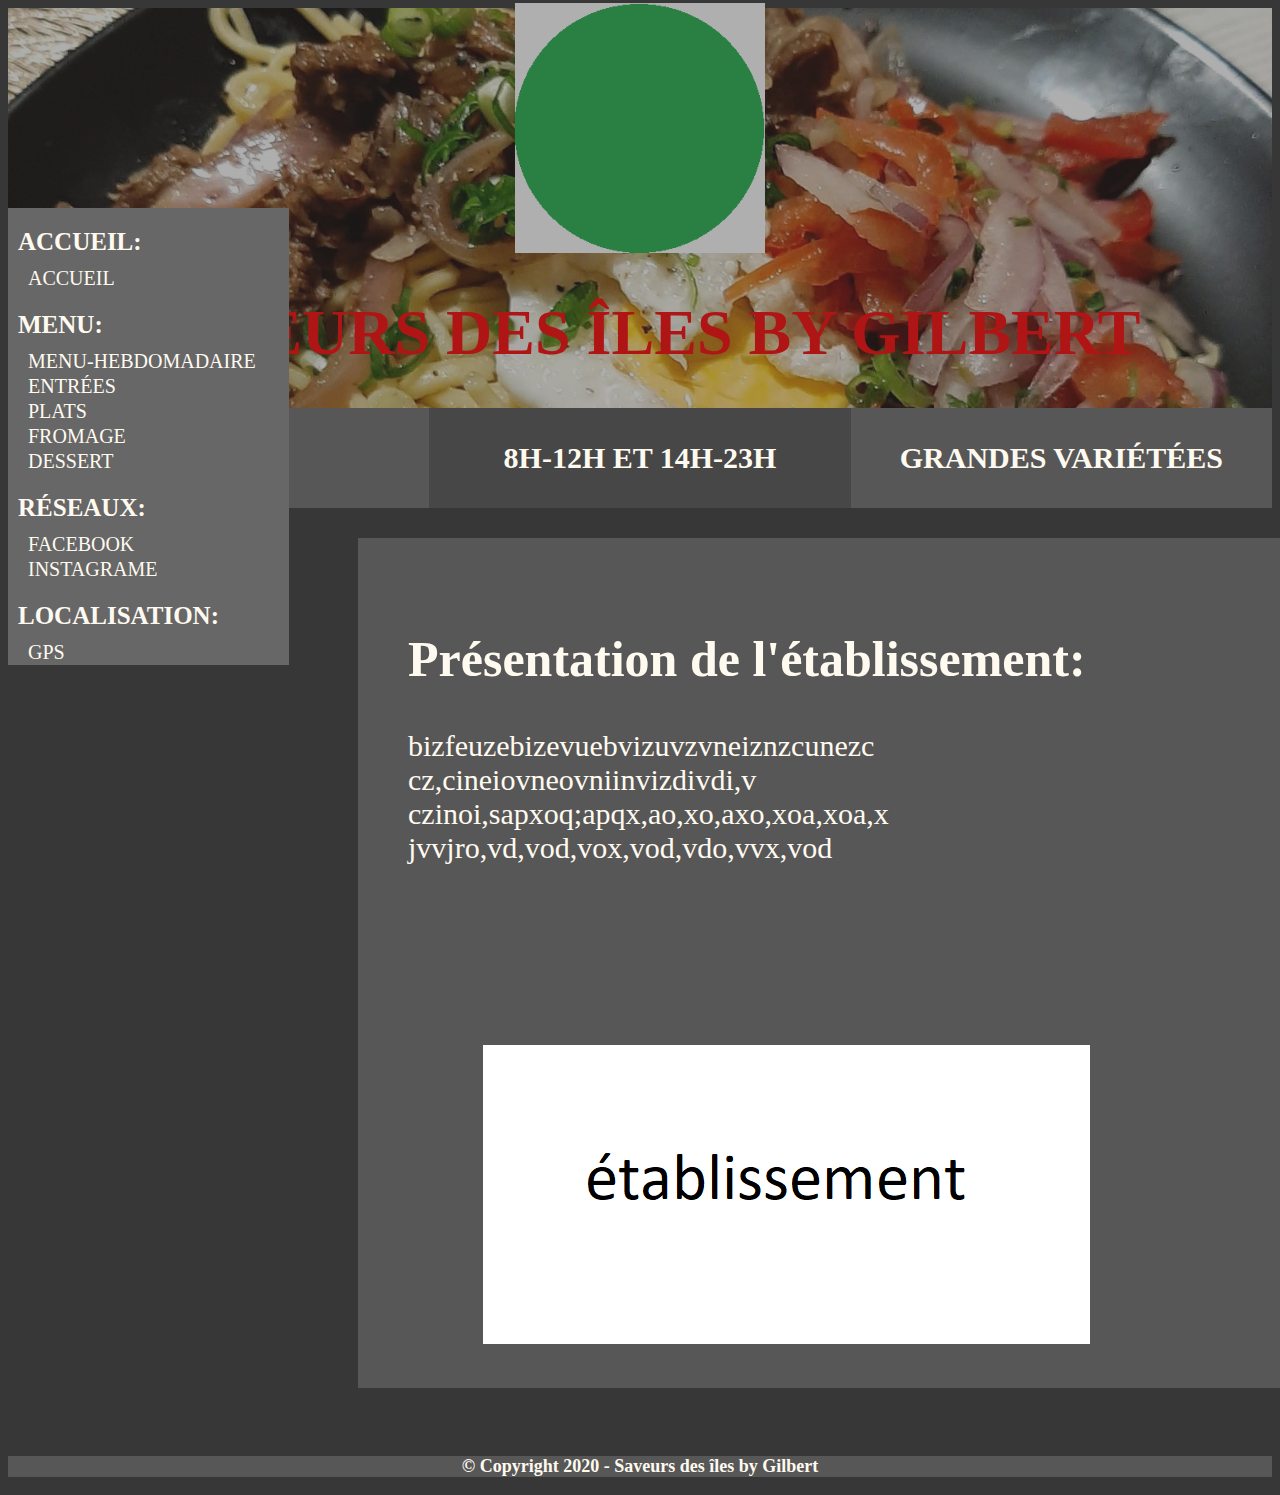
<file: index.html>
<!DOCTYPE html>

<html>
    <!-- head -->
    <head>
        <title>Saveurs des îles by Gilbert</title>
        <meta charset="utf-8">
        <link rel="stylesheet" href="css/styles.css">
    </head>

    <!-- body -->
    

    <body>
        <!-- header -->
        <div class="font">
            <header>
                <img src="images/logo.png">
                <h1>Saveurs des îles by Gilbert</h1>
            </header>
        </div>


        <!-- section details -->
        <section id="about" >
            <div class="opening">
                <h3>Raffiné</h3>

            </div>
            <div class="mention">
                <h3>8H-12H et 14H-23H</h3>
            </div>
            <div class="gastro">
                <h3>Grandes variétées</h3>
            </div>
        </section>

         <!-- page extérieur -->
         <section id="block">
            <div class="container-fix">
                <h5 class="home">accueil:</h5>
                <div>
                    <a href="index.html#home">accueil</a>
                </div>                
                <h5 class="menu">menu: </h5>
                <div> 
                    <a href="page plat/menu.html#menu">menu-hebdomadaire</a> <br>
                    <a href="page plat/entrées.html#entrées">entrées </a><br>
                    <a href="page plat/plats.html#plats">plats</a><br>
                    <a href="page plat/fromage.html#fromage">fromage</a><br>
                    <a href="page plat/dessert.html#dessert">dessert</a>
                </div>

                <h5 class="reseau">réseaux:</h5>
                <div>
                    <a href="#facebook">facebook</a><br>
                    <a href="insta">instagrame</a>
                </div>

                <h5 class="localisation">localisation:</h5>
                <div> 
                    <a href="page plat/localisation.html#localisation">GPS</a>
                </div>
        
                

            </div>
        <section id="home">
            <div class="container">
                <h2> Présentation de l'établissement: </h2>
                <p>bizfeuzebizevuebvizuvzvneiznzcunezc <br>
                    cz,cineiovneovniinvizdivdi,v <br>
                    czinoi,sapxoq;apqx,ao,xo,axo,xoa,xoa,x <br>
                    jvvjro,vd,vod,vox,vod,vdo,vvx,vod</p>
                <img src="images/etabli.png">


            </div>
        </section>
        </div>

        </section>

        <!-- pied de page -->
        <footer>
            <p>&copy; Copyright 2020 - Saveurs des îles by Gilbert</p>
        </footer>
        

    </body>





</html>
</file>
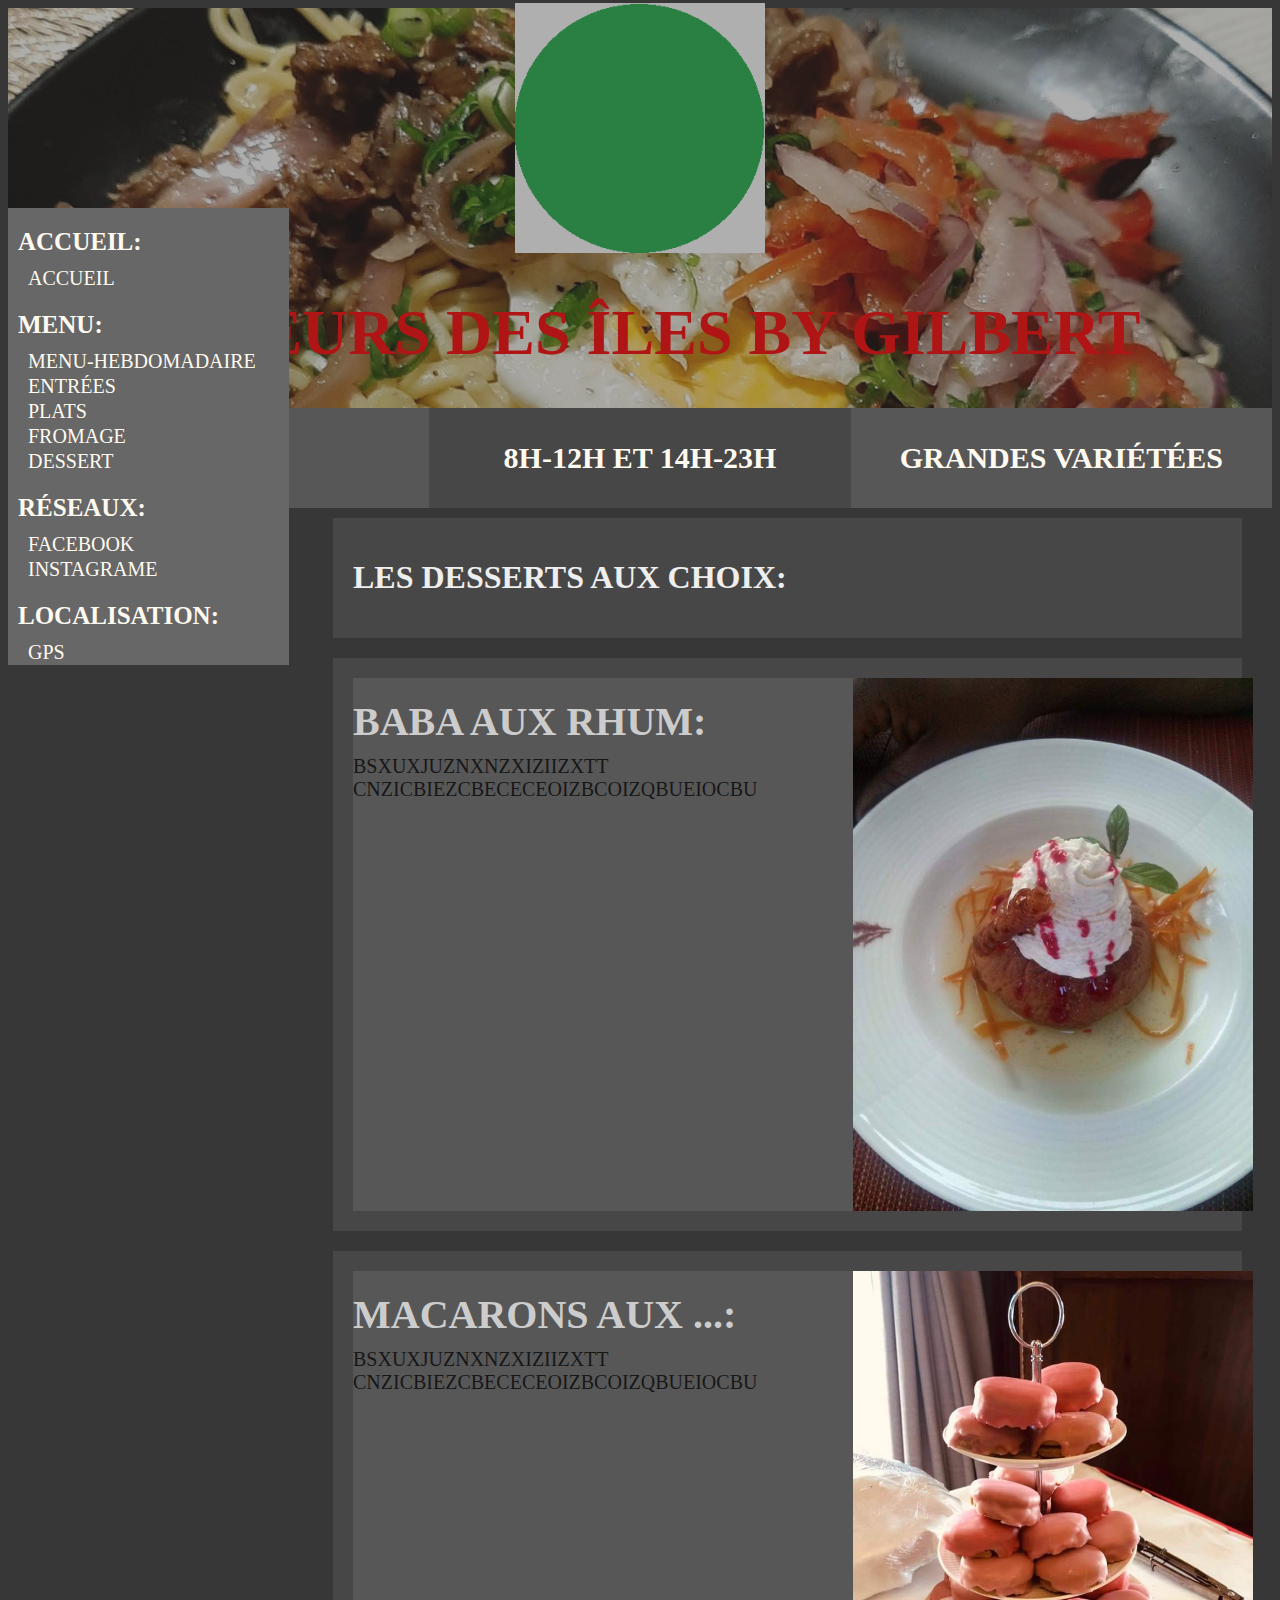
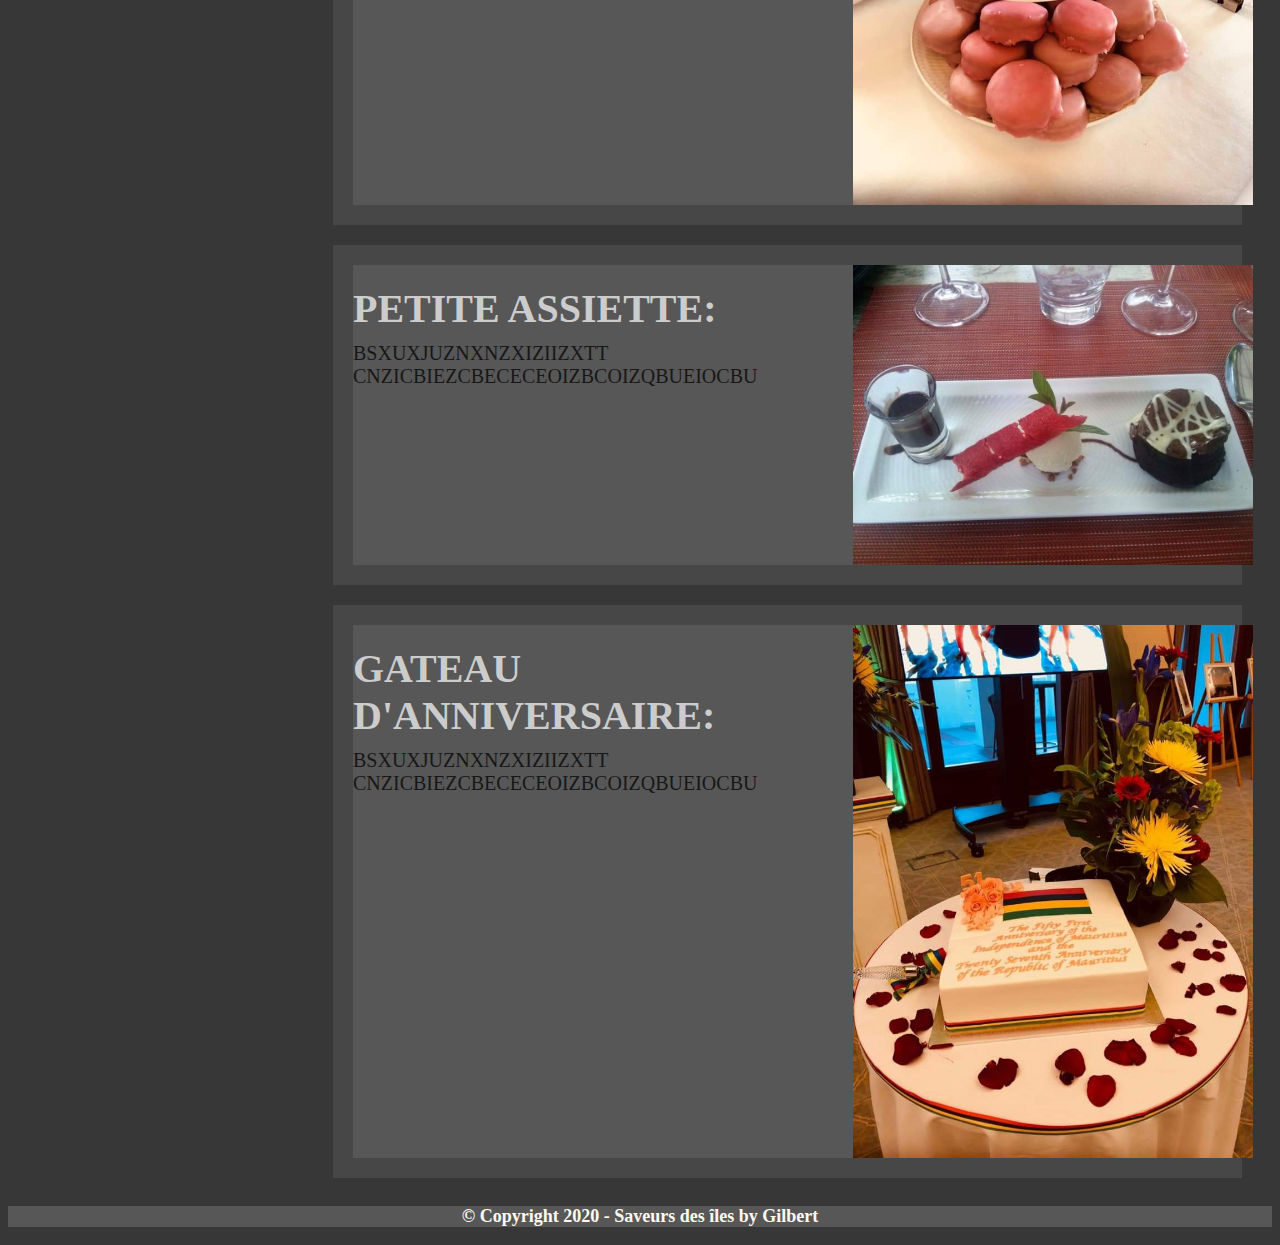
<file: page plat/dessert.html>
<!DOCTYPE html>
<html>
    <head>
        <title>Saveurs des îles by Gilbert</title>
        <meta charset="utf-8">
        <link rel="stylesheet" href="styles.css">

    </head>



    <body>
        <!-- header -->
        <div class="font">
            <header>
                <img src="../images/logo.png">
                <h1>Saveurs des îles by Gilbert</h1>
            </header>
        </div>


        <!-- section details -->
        <section id="about" >
            <div class="opening">
                <h3>Raffiné</h3>

            </div>
            <div class="mention">
                <h3>8H-12H et 14H-23H</h3>
            </div>
            <div class="gastro">
                <h3>Grandes variétées</h3>
            </div>
        </section>

         <!-- page extérieur -->
         <section id="block">
            <div class="container-fix">
                <h5 class="home">accueil:</h5>
                <div>
                    <a href="../index.html">accueil</a>
                </div>                
                <h5 class="menu">menu: </h5>
                <div> 
                    <a href="../page plat/menu.html#menu">menu-hebdomadaire</a> <br>
                    <a href="../page plat/entrées.html#entrées">entrées </a><br>
                    <a href="../page plat/plats.html#plats">plats</a><br>
                    <a href="../page plat/fromage.html#fromage">fromage</a><br>
                    <a href="../page plat/dessert.html#dessert">dessert</a>
                </div>

                <h5 class="reseau">réseaux:</h5>
                <div>
                    <a href="#facebook">facebook</a><br>
                    <a href="insta">instagrame</a>
                </div>

                <h5 class="localisation">localisation:</h5>
                <div> 
                    <a href="../page plat/localisation.html#localisation">GPS</a>
                </div>


             </div>
        </section>
        <section id="dessert">
            <div class="card">
                <h1>
                    les desserts aux choix:
                </h1>
            </div>
            <section id="rhum">
                <div class="card">  
                    <div>
                        <h4>Baba aux rhum:</h4>
                        <div>
                            BSXUXJUZNXNZXIZIIZXtt <br>
                            cnziCBIEZCBececeOIZBCOIZQBUEIOCBU
                        </div>                        
                    </div>     
                    <img src="../images/rhum.jpg">
                </div>
            </section>

            <section id="macaron">
                <div class="card">
                    <div>
                        <h4>macarons aux ...:</h4>
                        <div>
                            BSXUXJUZNXNZXIZIIZXtt <br>
                            cnziCBIEZCBececeOIZBCOIZQBUEIOCBU
                        </div>                        
                    </div>     
                    <img src="../images/macaron.jpg">
                </div> 
            </section>

            <section id="assiette-petite">
                <div class="card">               
                    <div>
                        <h4>petite assiette:</h4>
                        <div>
                            BSXUXJUZNXNZXIZIIZXtt <br>
                            cnziCBIEZCBececeOIZBCOIZQBUEIOCBU
                        </div>                        
                    </div>     
                    <img src="../images/dessert.jpg">
                </div> 
            </section>

            <section id="gateau-anniv">
                <div class="card">
                    <div>
                        <h4>gateau d'anniversaire:</h4>
                        <div>
                            BSXUXJUZNXNZXIZIIZXtt <br>
                            cnziCBIEZCBececeOIZBCOIZQBUEIOCBU
                        </div>                        
                    </div>     
                    <img src="../images/gateau.jpg">
                 </div>                
            </section>




        </section>




        <!-- pied de page -->
        <footer>
            <p>&copy; Copyright 2020 - Saveurs des îles by Gilbert</p>
        </footer>
</file>
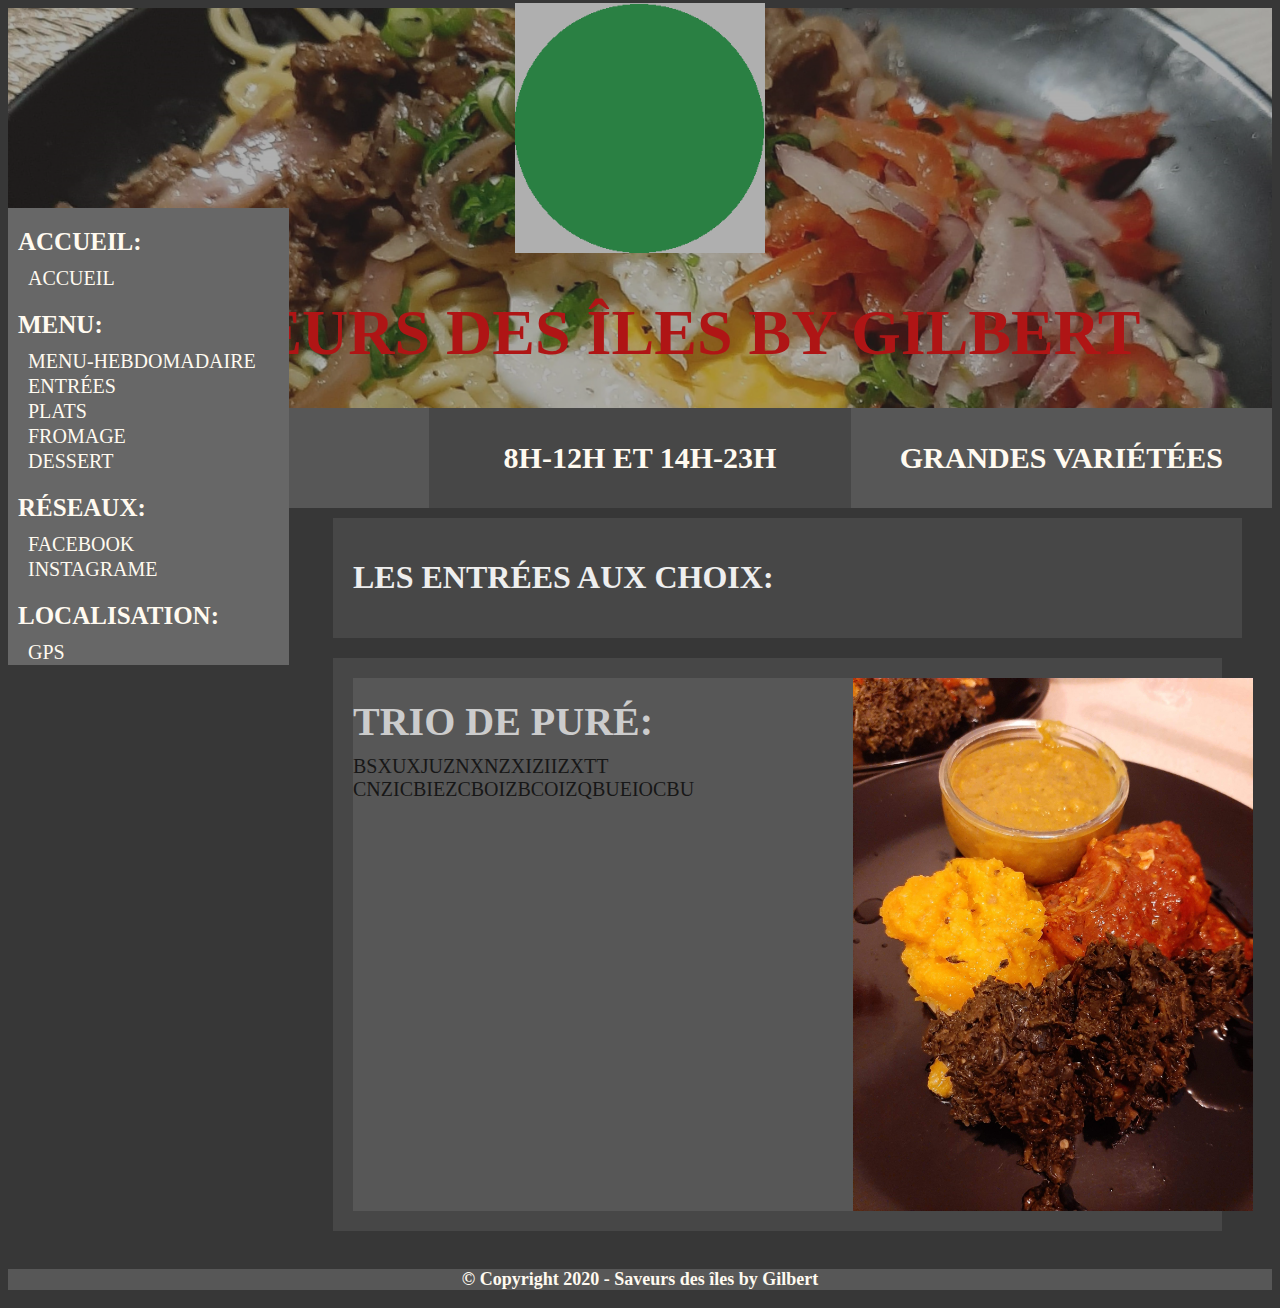
<file: page plat/entrées.html>
<!DOCTYPE html>
<html>
    <head>
        <title>Saveurs des îles by Gilbert</title>
        <meta charset="utf-8">
        <link rel="stylesheet" href="styles.css">

    </head>



    <body>
        <!-- header -->
        <div class="font">
            <header>
                <img src="../images/logo.png">
                <h1>Saveurs des îles by Gilbert</h1>
            </header>
        </div>


        <!-- section details -->
        <section id="about" >
            <div class="opening">
                <h3>Raffiné</h3>

            </div>
            <div class="mention">
                <h3>8H-12H et 14H-23H</h3>
            </div>
            <div class="gastro">
                <h3>Grandes variétées</h3>
            </div>
        </section>

         <!-- page extérieur -->
         <section id="block">
            <div class="container-fix">
                <h5 class="home">accueil:</h5>
                <div>
                    <a href="../index.html">accueil</a>
                </div>                
                <h5 class="menu">menu: </h5>
                <div> 
                    <a href="../page plat/menu.html#menu">menu-hebdomadaire</a> <br>
                    <a href="../page plat/entrées.html#entrées">entrées </a><br>
                    <a href="../page plat/plats.html#plats">plats</a><br>
                    <a href="../page plat/fromage.html#fromage">fromage</a><br>
                    <a href="../page plat/dessert.html#dessert">dessert</a>
                </div>

                <h5 class="reseau">réseaux:</h5>
                <div>
                    <a href="#facebook">facebook</a><br>
                    <a href="insta">instagrame</a>
                </div>

                <h5 class="localisation">localisation:</h5>
                <div> 
                    <a href="../page plat/localisation.html#localisation">GPS</a>
                </div>


             </div>
        </section>

        <section id="entrées">
            <!-- entrées -->
            <div class="card">
                <h1>
                    les entrées aux choix:
                </h1>
            </div>

            <section id="entrées">
                <section id="puré">
                    <div class="card">  
                        <div>
                            <h4>trio de puré:</h4>
                            <div>
                                BSXUXJUZNXNZXIZIIZXtt <br>
                                cnziCBIEZCBOIZBCOIZQBUEIOCBU
                            </div>                        
                        </div>     
                        <img src="../images/puré.jpeg">
                    </div>                    
                </section>




            </section>
        </section>





        <!-- pied de page -->
        <footer>
            <p>&copy; Copyright 2020 - Saveurs des îles by Gilbert</p>
        </footer>
</file>
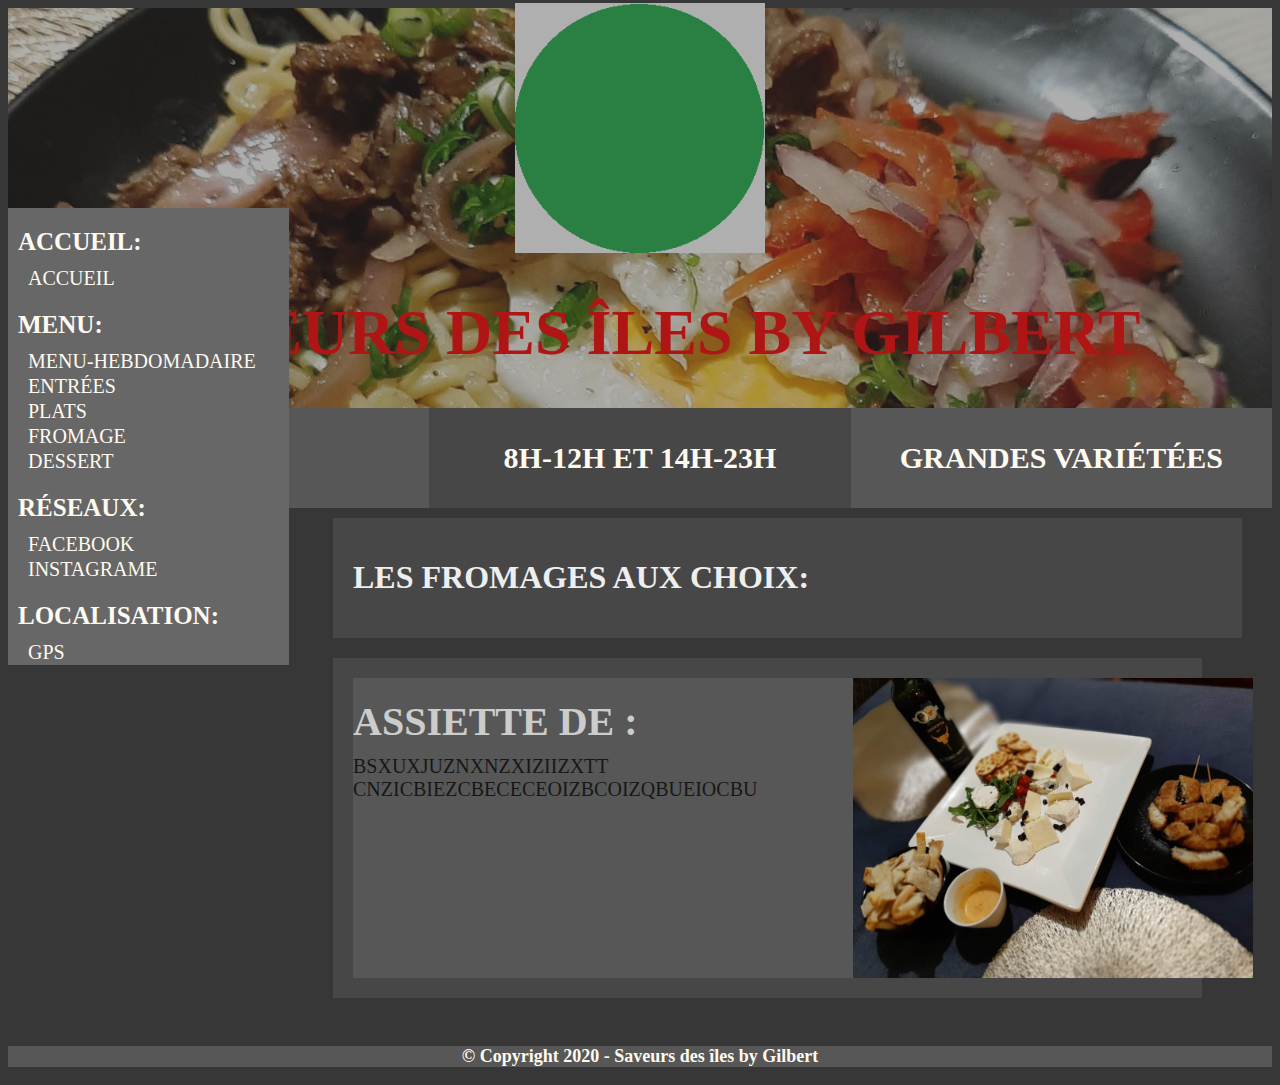
<file: page plat/fromage.html>
<!DOCTYPE html>
<html>
    <head>
        <title>Saveurs des îles by Gilbert</title>
        <meta charset="utf-8">
        <link rel="stylesheet" href="styles.css">

    </head>



    <body>
        <!-- header -->
        <div class="font">
            <header>
                <img src="../images/logo.png">
                <h1>Saveurs des îles by Gilbert</h1>
            </header>
        </div>


        <!-- section details -->
        <section id="about" >
            <div class="opening">
                <h3>Raffiné</h3>

            </div>
            <div class="mention">
                <h3>8H-12H et 14H-23H</h3>
            </div>
            <div class="gastro">
                <h3>Grandes variétées</h3>
            </div>
        </section>

         <!-- page extérieur -->
         <section id="block">
            <div class="container-fix">
                <h5 class="home">accueil:</h5>
                <div>
                    <a href="../index.html">accueil</a>
                </div>                
                <h5 class="menu">menu: </h5>
                <div> 
                    <a href="../page plat/menu.html#menu">menu-hebdomadaire</a> <br>
                    <a href="../page plat/entrées.html#entrées">entrées </a><br>
                    <a href="../page plat/plats.html#plats">plats</a><br>
                    <a href="../page plat/fromage.html#fromage">fromage</a><br>
                    <a href="../page plat/dessert.html#dessert">dessert</a>
                </div>

                <h5 class="reseau">réseaux:</h5>
                <div>
                    <a href="#facebook">facebook</a><br>
                    <a href="insta">instagrame</a>
                </div>

                <h5 class="localisation">localisation:</h5>
                <div> 
                    <a href="../page plat/localisation.html#localisation">GPS</a>
                </div>


             </div>
        </section>
        <section id="fromage">
            <div class="card">
                <h1>
                    les fromages aux choix:
                </h1>
            </div>

            <section id="fromage">
                <section id="fromage">
                <div class="card">  
                    <div>
                        <h4>Assiette de :</h4>
                        <div>
                            BSXUXJUZNXNZXIZIIZXtt <br>
                            cnziCBIEZCBececeOIZBCOIZQBUEIOCBU
                        </div>                        
                    </div>     
                    <img src="../images/fromage.jpeg">
                 </div>                    
                </section>



            </section>
        </section>




        <!-- pied de page -->
        <footer>
            <p>&copy; Copyright 2020 - Saveurs des îles by Gilbert</p>
        </footer>
</file>
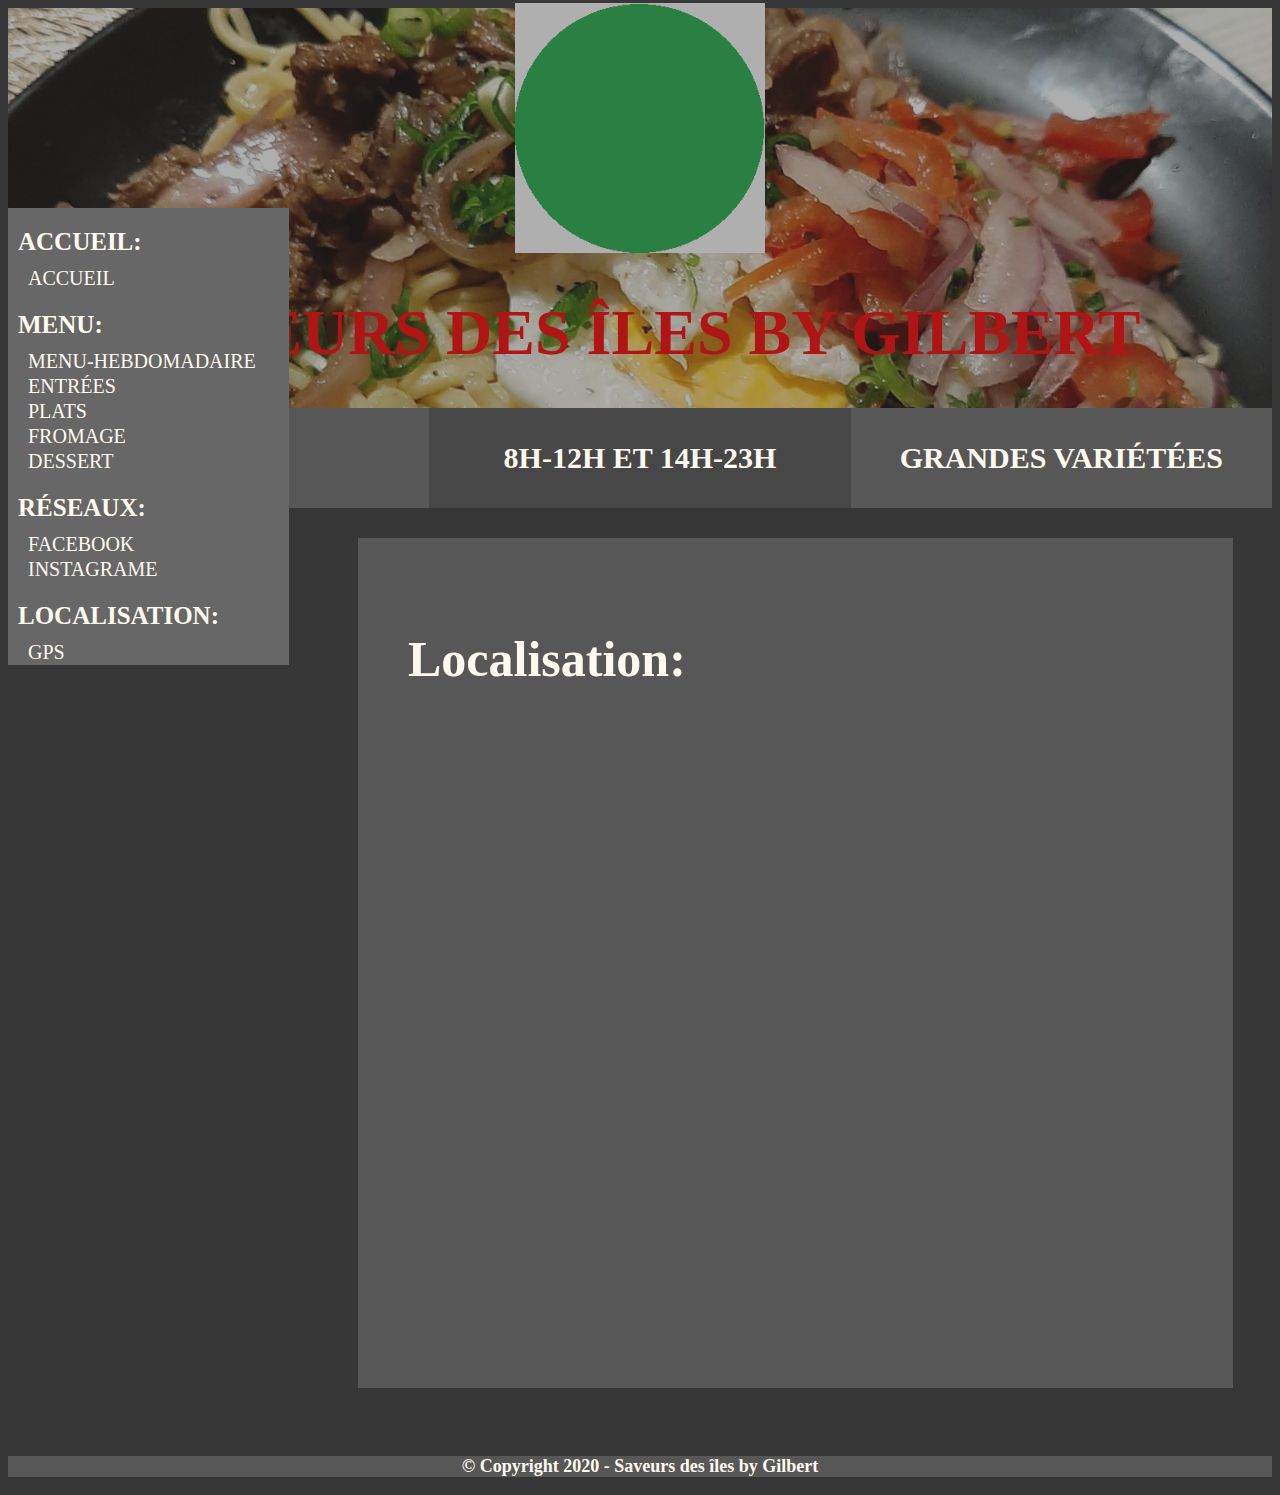
<file: page plat/localisation.html>
<!DOCTYPE html>

<html>
    <!-- head -->
    <head>
        <title>Saveurs des îles by Gilbert</title>
        <meta charset="utf-8">
        <link rel="stylesheet" href="../css/styles.css">
    </head>

    <!-- body -->
    

    <body>
        <!-- header -->
        <div class="font">
            <header>
                <img src="../images/logo.png">
                <h1>Saveurs des îles by Gilbert</h1>
            </header>
        </div>


        <!-- section details -->
        <section id="about" >
            <div class="opening">
                <h3>Raffiné</h3>

            </div>
            <div class="mention">
                <h3>8H-12H et 14H-23H</h3>
            </div>
            <div class="gastro">
                <h3>Grandes variétées</h3>
            </div>
        </section>

         <!-- page extérieur -->
         <section id="block">
            <div class="container-fix">
                <h5 class="home">accueil:</h5>
                <div>
                    <a href="../index.html">accueil</a>
                </div>                
                <h5 class="menu">menu: </h5>
                <div> 
                    <a href="../page plat/menu.html#menu">menu-hebdomadaire</a> <br>
                    <a href="../page plat/entrées.html#entrées">entrées </a><br>
                    <a href="../page plat/plats.html#plats">plats</a><br>
                    <a href="../page plat/fromage.html#fromage">fromage</a><br>
                    <a href="../page plat/dessert.html#dessert">dessert</a>
                </div>

                <h5 class="reseau">réseaux:</h5>
                <div>
                    <a href="#facebook">facebook</a><br>
                    <a href="insta">instagrame</a>
                </div>

                <h5 class="localisation">localisation:</h5>
                <div> 
                    <a href="../page plat/localisation.html#localisation">GPS</a>
                </div>
        
                

            </div>
            <div class="container">
                <h2> Localisation: </h2>
                    
                <iframe src="https://www.google.com/maps/embed?pb=!1m18!1m12!1m3!1d2703.1368543085373!2d6.359367715267795!3d47.350726013612295!2m3!1f0!2f0!3f0!3m2!1i1024!2i768!4f13.1!3m3!1m2!1s0x479279587d60dcd5%3A0x4c76d382e54b753f!2spatisserie%20boillot%20dominique!5e0!3m2!1sfr!2sfr!4v1590094033764!5m2!1sfr!2sfr" width="600" height="450" frameborder="0" style="border:0;" allowfullscreen="" aria-hidden="false" tabindex="0"></iframe>
                
            </div>
        </div>

        </section>




        <!-- pied de page -->
        <footer>
            <p>&copy; Copyright 2020 - Saveurs des îles by Gilbert</p>
        </footer>
        

    </body>





</html>
</file>
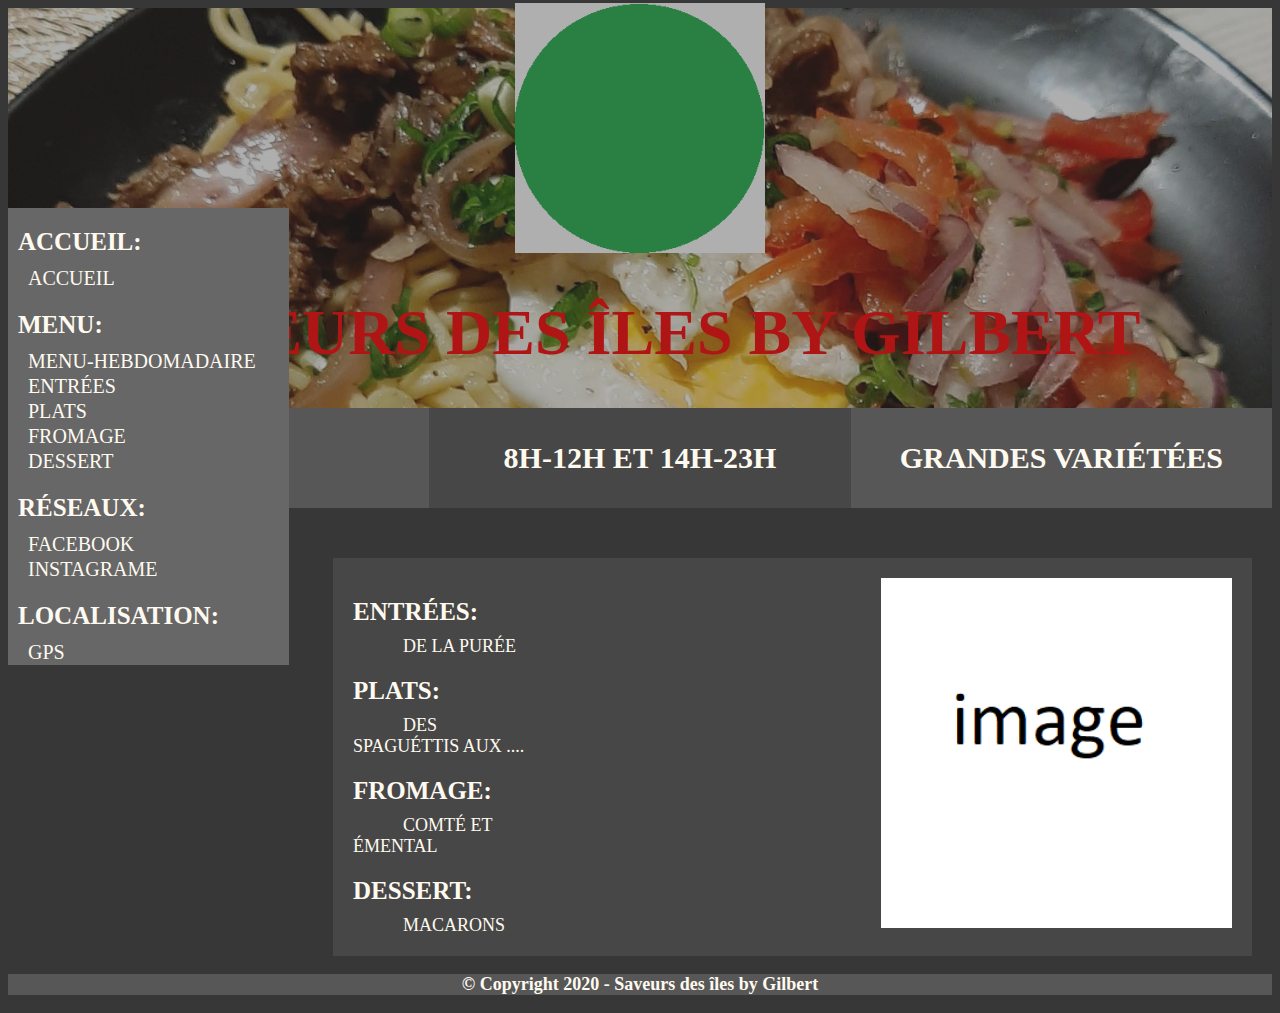
<file: page plat/menu.html>
<!DOCTYPE html>
<html>
    <head>
        <title>Saveurs des îles by Gilbert</title>
        <meta charset="utf-8">
        <link rel="stylesheet" href="styles.css">

    </head>
    



    <body>
        <!-- header -->
        <div class="font">
            <header>
                <img src="../images/logo.png">
                <h1>Saveurs des îles by Gilbert</h1>
            </header>
        </div>


        <!-- section details -->
        <section id="about" >
            <div class="opening">
                <h3>Raffiné</h3>

            </div>
            <div class="mention">
                <h3>8H-12H et 14H-23H</h3>
            </div>
            <div class="gastro">
                <h3>Grandes variétées</h3>
            </div>
        </section>

         <!-- page extérieur -->
         <section id="block">
            <div class="container-fix">
                <h5 class="home">accueil:</h5>
                <div>
                    <a href="../index.html">accueil</a>
                </div>                
                <h5 class="menu">menu: </h5>
                <div> 
                    <a href="../page plat/menu.html#menu">menu-hebdomadaire</a> <br>
                    <a href="../page plat/entrées.html#entrées">entrées </a><br>
                    <a href="../page plat/plats.html#plats">plats</a><br>
                    <a href="../page plat/fromage.html#fromage">fromage</a><br>
                    <a href="../page plat/dessert.html#dessert">dessert</a>
                </div>

                <h5 class="reseau">réseaux:</h5>
                <div>
                    <a href="#facebook">facebook</a><br>
                    <a href="insta">instagrame</a>
                </div>

                <h5 class="localisation">localisation:</h5>
                <div> 
                    <a href="../page plat/localisation.html#localisation">GPS</a>
                </div>


             </div>
        </section>
        


<!-- menu -->
        <section id="menu">
            <div class="card">
                <div>
                    <h6>Entrées:</h6>
                    <a href="../page plat/entrées.html#puré">De la purée</a>
                    <h6>Plats:</h6>
                    <a href="../page plat/plats.html#pasta">Des spaguéttis aux ....</a>
                    <h6>Fromage:</h6>
                    <a href="../page plat/fromage.html#fromage">comté et émental</a>
                    <h6>dessert:</h6>
                    <a href="../page plat/dessert.html#macaron">macarons</a>
                </div>
                <img src="../images/Sans titre.png">
                

            </div>
        </section>


        
        <!-- pied de page -->
        <footer>
            <p>&copy; Copyright 2020 - Saveurs des îles by Gilbert</p>
        </footer>
        

    </body>
</html>
</file>
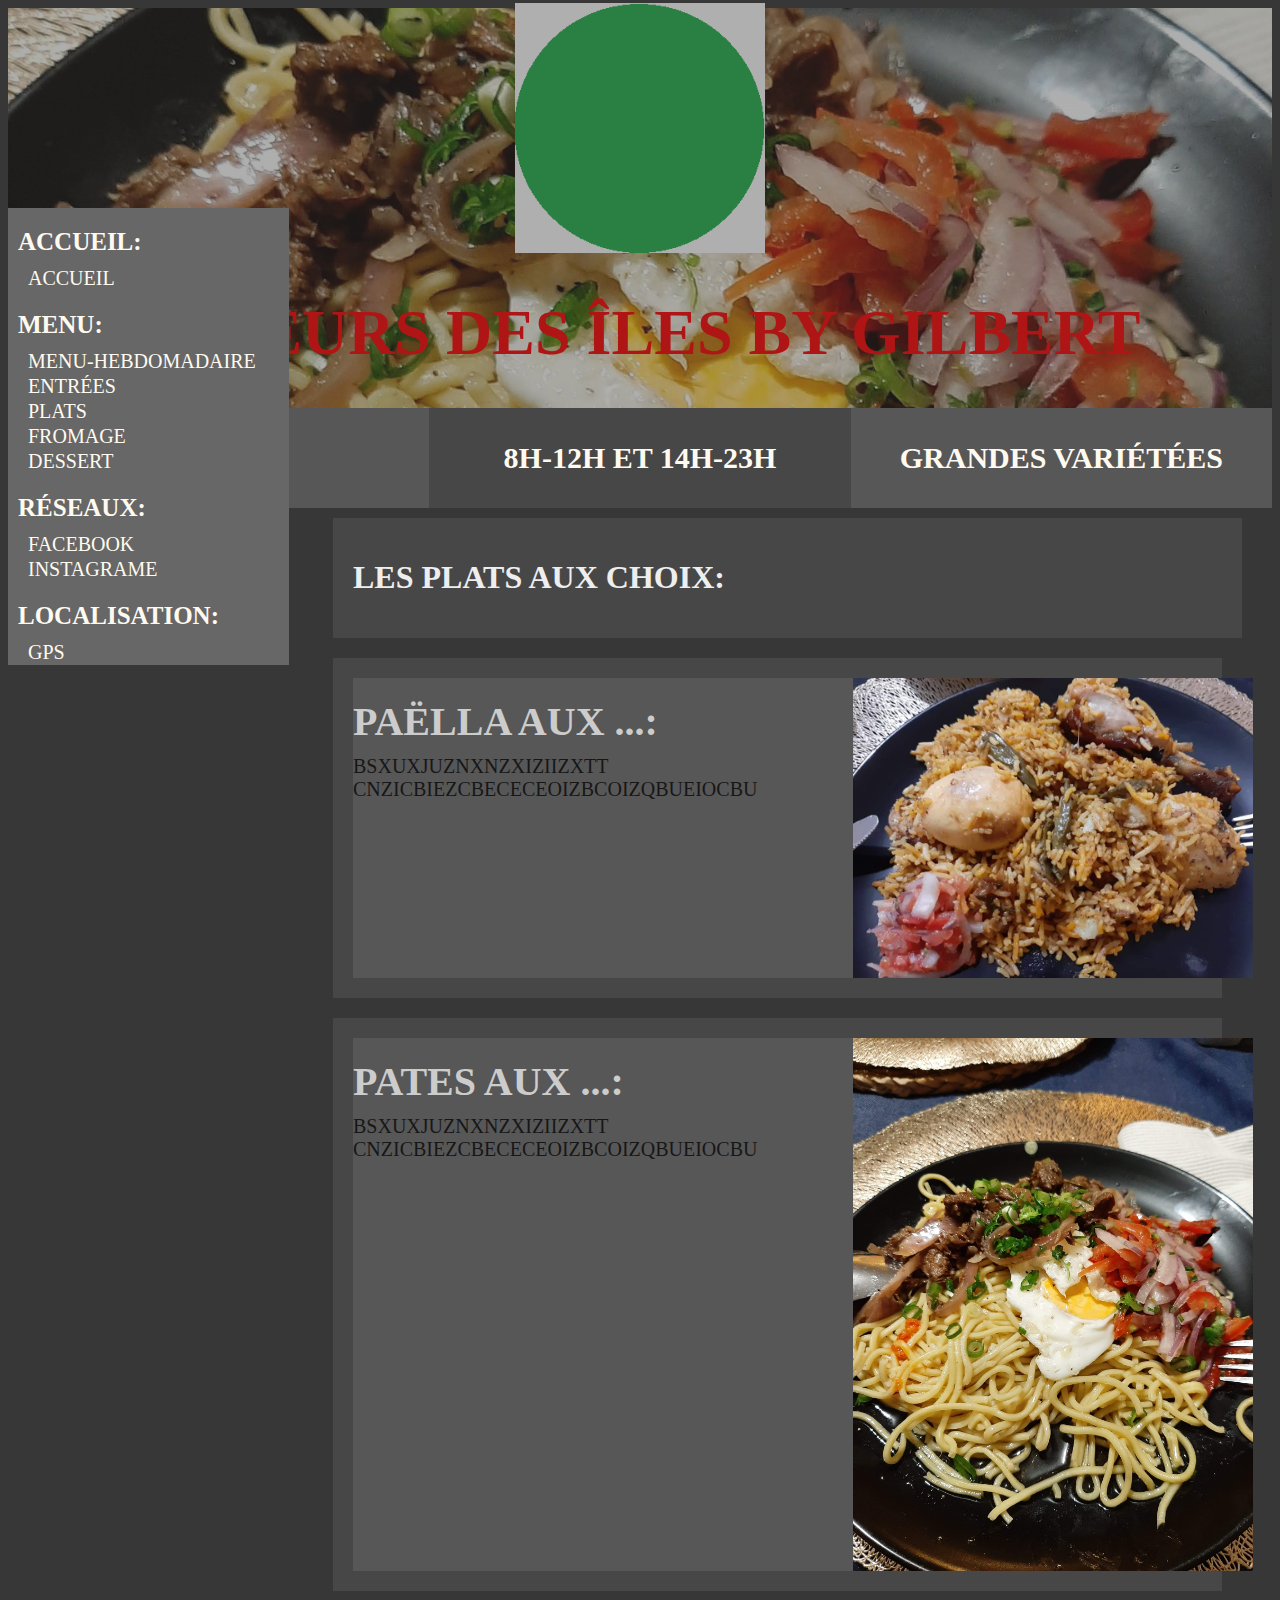
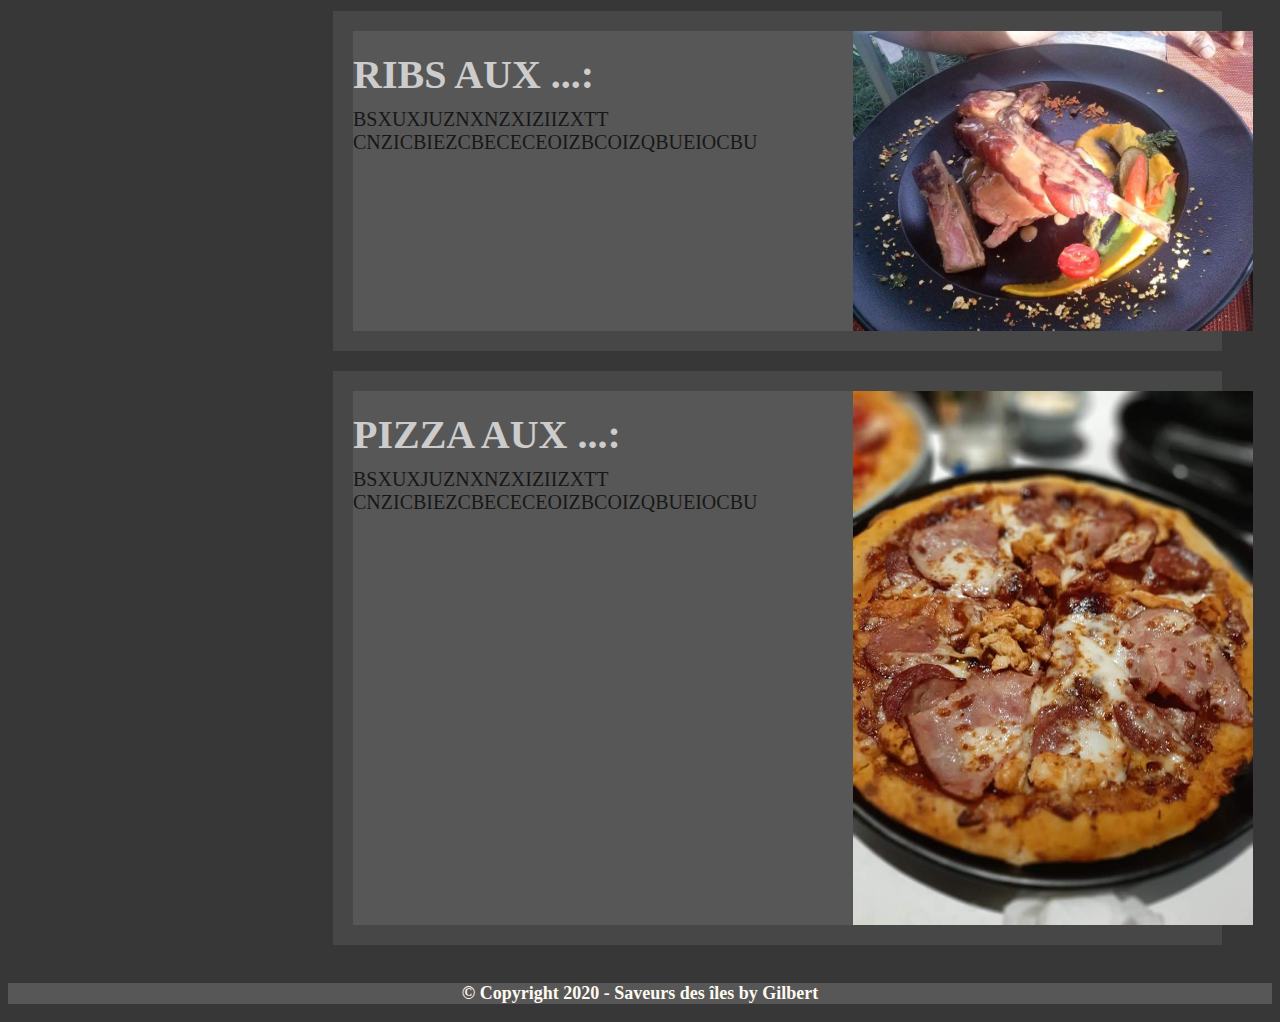
<file: page plat/plats.html>
<!DOCTYPE html>
<html>
    <head>
        <title>Saveurs des îles by Gilbert</title>
        <meta charset="utf-8">
        <link rel="stylesheet" href="styles.css">

    </head>



    <body>
        <!-- header -->
        <div class="font">
            <header>
                <img src="../images/logo.png">
                <h1>Saveurs des îles by Gilbert</h1>
            </header>
        </div>


        <!-- section details -->
        <section id="about" >
            <div class="opening">
                <h3>Raffiné</h3>

            </div>
            <div class="mention">
                <h3>8H-12H et 14H-23H</h3>
            </div>
            <div class="gastro">
                <h3>Grandes variétées</h3>
            </div>
        </section>

         <!-- page extérieur -->
         <section id="block">
            <div class="container-fix">
                <h5 class="home">accueil:</h5>
                <div>
                    <a href="../page entré/index.html">accueil</a>
                </div>                
                <h5 class="menu">menu: </h5>
                <div> 
                    <a href="../page plat/menu.html#menu">menu-hebdomadaire</a> <br>
                    <a href="../page plat/entrées.html#entrées">entrées </a><br>
                    <a href="../page plat/plats.html#plats">plats</a><br>
                    <a href="../page plat/fromage.html#fromage">fromage</a><br>
                    <a href="../page plat/dessert.html#dessert">dessert</a>
                </div>

                <h5 class="reseau">réseaux:</h5>
                <div>
                    <a href="#facebook">facebook</a><br>
                    <a href="insta">instagrame</a>
                </div>
                

                <h5 class="localisation">localisation:</h5>
                <div> 
                    <a href="../page plat/localisation.html#localisation">GPS</a>
                </div>


             </div>
        </section>
        <section id="plats">
            <div class="card">
                <h1>
                    les plats aux choix:
                </h1>
            </div>

            <section id="plats">
                <section id="paella">
                    <div class="card">  
                        <div>
                            <h4>paëlla aux ...:</h4>
                            <div>
                                BSXUXJUZNXNZXIZIIZXtt <br>
                                cnziCBIEZCBececeOIZBCOIZQBUEIOCBU
                            </div>                        
                        </div>     
                        <img src="../images/paella.jpg">
                    </div>                    
                </section>

                <section id="pasta">
                    <div class="card">  
                        <div>
                            <h4>pates aux ...:</h4>
                            <div>
                                BSXUXJUZNXNZXIZIIZXtt <br>
                                cnziCBIEZCBececeOIZBCOIZQBUEIOCBU
                            </div>                        
                        </div>     
                        <img src="../images/pasta.jpeg">
                    </div>                    
                </section>

                <section id="ribs">
                    <div class="card">  
                        <div>
                            <h4>ribs aux ...:</h4>
                            <div>
                                BSXUXJUZNXNZXIZIIZXtt <br>
                                cnziCBIEZCBececeOIZBCOIZQBUEIOCBU
                            </div>                        
                        </div>     
                        <img src="../images/ribs.jpg">
                    </div>                    
                </section>
                
                <section id="pizza">
                    <div class="card">  
                        <div>
                            <h4>pizza aux ...:</h4>
                            <div>
                                BSXUXJUZNXNZXIZIIZXtt <br>
                                cnziCBIEZCBececeOIZBCOIZQBUEIOCBU
                            </div>                        
                        </div>     
                        <img src="../images/pizza.jpg">
                    </div>                    
                </section>





            </section>

        </section>




        <!-- pied de page -->
        <footer>
            <p>&copy; Copyright 2020 - Saveurs des îles by Gilbert</p>
        </footer>
</file>
<file: css/styles.css>
body {
    background-color: #373737;
    color: floralwhite;
}
.font {
    background : url(../images/pasta-banner.jpeg) no-repeat ;
    background-size: cover;
    margin: 0 auto;
    opacity: 0.6;
    height: 400px;
}
.font h1 {
    font-size: 400%;
    text-transform: uppercase;
}






/* about */ 

section#about {
    display: flex;
    justify-content: center;
    background: #373737;
}

section#about {
    margin: 0;
}

section#about div {
    height: 100px;
    display: flex;
    justify-content: center;
    align-items: center;
    flex: 1;
}

section#about div h3 {
    font-size: 30px;
    text-transform: uppercase;
}

.opening {background: #575757;}
.mention {background: #474747;}
.gastro {background: #575757;}







/* header */

header {
    display: flex;
    justify-content: center;
    align-items: center;
    flex-direction: column;
    height: 400px;
}

header h1 { 
    font-size: 80px;
    text-transform: uppercase;
    color: red;
}
header img {
    height: 250px;
}





/* page */

section#block {
    display: flex;
    justify-content: start;
}

section#block .container-fix {
    background: #676767;
    margin: -200px 500px 100px 0%;
    position: fixed;
    text-transform: uppercase;
}



/* container-fix */

section#block {
    display: flex;
    justify-content: start;
    color: floralwhite;
}

section#block .container-fix {
    background: #676767;
    margin: -300px 500px 100px 0%;
    position: fixed;
    text-transform: uppercase;
}


section#block .container-fix h5 {
    font-size: 25px;
    margin: 20px 70px 10px 10px;

}

section#block .container-fix div {
    line-height: 25px;
    font-size: 20px;
    margin-left: 20px;
}

section#block .container-fix div a {
    text-decoration: none;
    text-transform: uppercase;
    color: floralwhite;
}

section#block .container-fix div a:hover {
    background: #575757;
    color: #dddddd;
}







section#block .container {
    background: #575757;
    height: 300px;
    margin: 30px 20px 50px 350px;
    padding: 50px;
    padding-right: 225px;
    padding-bottom: 500px;
}

section#block .container h2 {
    font-size: 50px;

}


section#block .container p {
    font-size: 30px;
}

.container img {
    margin-top: 150px;
    margin-left: 75px;
}




footer {
    background-color: #575757;
    text-align: center;
    font-weight: bold;
    color: floralwhite;
    font-size: 18px;
}
</file>
<file: page plat/styles.css>
body {
    background: #373737;
}
.font {
    background : url(../images/pasta-banner.jpeg) no-repeat ;
    background-size: cover;
    margin: 0 auto;
    opacity: 0.6;
    height: 400px;
}
.font h1 {
    font-size: 400%;
    text-transform: uppercase;
}





/* about */

section#about {
    display: flex;
    justify-content: center;
    background: #373737;
}

section#about {
    margin: 0;
}

section#about div {
    height: 100px;
    display: flex;
    justify-content: center;
    align-items: center;
    flex: 1;
}

section#about div h3 {
    font-size: 30px;
    text-transform: uppercase;
    color: floralwhite;
}

.opening {background: #575757;}
.mention {background: #474747;}
.gastro {background: #575757;}





/* page */


/* container-fix */

section#block {
    display: flex;
    justify-content: start;
    color: floralwhite;
}

section#block .container-fix {
    background: #676767;
    margin: -300px 500px 100px 0%;
    position: fixed;
    text-transform: uppercase;
}


section#block .container-fix h5 {
    font-size: 25px;
    margin: 20px 70px 10px 10px;

}

section#block .container-fix div {
    line-height: 25px;
    font-size: 20px;
    margin-left: 20px;
}

section#block .container-fix div a {
    text-decoration: none;
    text-transform: uppercase;
    color: floralwhite;
}

section#block .container-fix div a:hover {
    background: #575757;
    color: #dddddd;
}


/* menu */

section#menu {
    
    margin: 50px 0px 0px 0px; 
    color: floralwhite;
}

section#menu img {
    height: 350px;
    margin-left: 350px;
}



/* card */


.card {
    display: flex;
    background: #474747;
    padding: 20px;   
    text-transform: uppercase;
    margin-top: 10px;
    margin-left: 325px;
    margin-right: 20px;
    
}
.card h6 {
    color: floralwhite;
    font-size: 25px;
    margin-top: 20px;
    margin-bottom: 10px;
}

.card a {
    text-decoration: none;
    color: floralwhite;
    font-size: 18px;
    margin-left: 50px;
}

.card a:hover {
    background: #575757;
    color: #dddddd;
}
.card h1 {
    color: #eeeeee;
    font-size: 32px;

}

.card h4 {
    color: #cccccc;
    font-size: 40px;
    margin-top: 20px;
    margin-bottom: 10px;
}
.card div div {
    color: #171717;
    font-size: 20px;
}





section#entrées {
    display: flex;
    margin-bottom: 10px;    
    margin-right: 20px;
    flex-direction: column;

}

section#entrées .card { 
    margin-right: 10px;
    margin-bottom: 10px;
}

section#entrées .card div {
    background: #575757;
    width: 500px;
}
section#entrées .card img {
    width: 400px;
    align-items: center;
    margin-right: 10px;
}




section#plats {
    display: flex;
    margin-bottom: 10px;    
    margin-right: 20px;
    flex-direction: column;

}

section#plats .card { 
    margin-right: 10px;
    margin-bottom: 10px;
}

section#plats .card div {
    background: #575757;
    width: 500px;
}
section#plats .card img {
    width: 400px;
    align-items: center;
    margin-right: 10px;
}



section#fromage {
    display: flex;
    margin-bottom: 10px;    
    margin-right: 20px;
    flex-direction: column;

}

section#fromage .card { 
    margin-right: 10px;
    margin-bottom: 10px;
}

section#fromage .card div {
    background: #575757;
    width: 500px;
}
section#fromage .card img {
    width: 400px;
    align-items: center;
    margin-right: 10px;
}





section#dessert {
    display: flex;
    margin-bottom: 10px;    
    margin-right: 20px;
    flex-direction: column;

}

section#dessert .card { 
    margin-right: 10px;
    margin-bottom: 10px;
}

section#dessert .card div {
    background: #575757;
    width: 500px;
}
section#dessert .card img {
    width: 400px;
    align-items: center;
    margin-right: 10px;
}













/* header */

header {
    display: flex;
    justify-content: center;
    align-items: center;
    flex-direction: column;
    height: 400px;
}

header h1 { 
    font-size: 80px;
    text-transform: uppercase;
    color: red;
}
header img {
    height: 250px;
}







footer {
    background-color: #575757;
    text-align: center;
    font-weight: bold;
    color: floralwhite;
    font-size: 18px;
}
</file>
